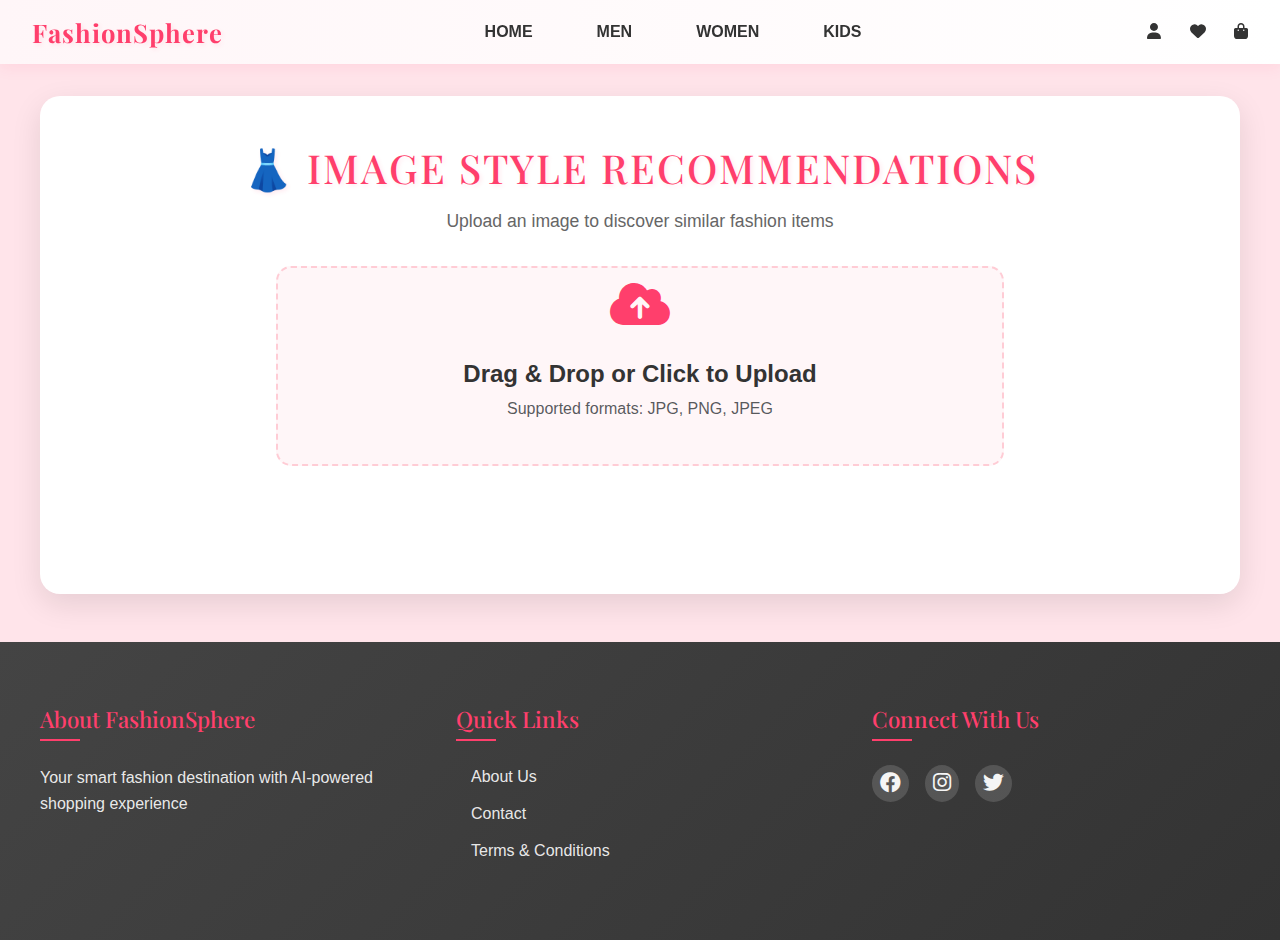
<file: templates/image_search.html>
<!DOCTYPE html>
<html lang="en">
<head>
    <meta charset="UTF-8">
    <meta name="viewport" content="width=device-width, initial-scale=1.0">
    <title>FashionSphere - Image Style Recommendations</title>
    <link href="https://cdn.jsdelivr.net/npm/bootstrap@5.3.0/dist/css/bootstrap.min.css" rel="stylesheet">
    <link rel="stylesheet" href="https://cdnjs.cloudflare.com/ajax/libs/font-awesome/6.0.0/css/all.min.css">
    <link href="https://fonts.googleapis.com/css2?family=Playfair+Display:wght@700&display=swap" rel="stylesheet">
    <style>
        /* Global Styles */
        * {
            margin: 0;
            padding: 0;
            box-sizing: border-box;
            font-family: 'Segoe UI', Tahoma, Geneva, Verdana, sans-serif;
        }

        body {
            background-color: #ffe4ea;
        }

        /* Navigation Bar */
        nav {
            display: flex;
            justify-content: space-between;
            align-items: center;
            padding: 0.8rem 2rem;
            background: linear-gradient(to right, #fff6f8, #fff);
            box-shadow: 0 2px 15px rgba(255, 63, 108, 0.1);
            position: sticky;
            top: 0;
            z-index: 1000;
        }

        .logo {
            font-size: 1.6rem;
            font-weight: bold;
            color: #ff3f6c;
            font-family: 'Playfair Display', Georgia, serif;
            letter-spacing: 1px;
            text-shadow: 2px 2px 4px rgba(255, 63, 108, 0.1);
            transition: all 0.3s ease;
        }

        .logo:hover {
            transform: scale(1.05);
        }

        .nav-categories {
            display: flex;
            gap: 2rem;
        }

        .nav-categories a {
            margin: 0 1rem;
            text-decoration: none;
            color: #333;
            font-weight: 600;
            font-size: 1rem;
            position: relative;
            padding: 3px 0;
            transition: color 0.3s ease;
        }

        .nav-categories a::after {
            content: '';
            position: absolute;
            bottom: 0;
            left: 0;
            width: 0;
            height: 2px;
            background: #ff3f6c;
            transition: width 0.3s ease;
        }

        .nav-categories a:hover {
            color: #ff3f6c;
        }

        .nav-categories a:hover::after {
            width: 100%;
        }

        .nav-icons i {
            margin-left: 1.5rem;
            cursor: pointer;
            color: #333;
            transition: color 0.3s ease;
        }

        .nav-icons i:hover {
            color: #ff3f6c;
        }

        /* Main Content */
        .main-container {
            max-width: 1200px;
            margin: 2rem auto;
            background: white;
            border-radius: 20px;
            box-shadow: 0 10px 30px rgba(0,0,0,0.1);
            padding: 3rem;
            position: relative;
            z-index: 1;
        }

        h1 {
            color: #ff3f6c;
            font-family: 'Playfair Display', Georgia, serif;
            font-size: 2.5rem;
            margin-bottom: 1rem;
            text-align: center;
            text-transform: uppercase;
            letter-spacing: 2px;
            text-shadow: 2px 2px 4px rgba(255, 63, 108, 0.1);
        }

        .subtitle {
            color: #666;
            font-size: 1.1rem;
            margin-bottom: 2rem;
            text-align: center;
        }

        /* Upload Area */
        .upload-area {
            border: 2px dashed #ffccd5;
            border-radius: 15px;
            padding: 1.5rem;
            text-align: center;
            cursor: pointer;
            transition: all 0.3s ease;
            height: 200px;
            display: flex;
            align-items: center;
            justify-content: center;
            background-color: #fff6f8;
            margin-bottom: 2rem;
        }

        .upload-area:hover {
            border-color: #ff3f6c;
            background: #ffe4ea;
            transform: translateY(-3px);
            box-shadow: 0 5px 15px rgba(255, 63, 108, 0.1);
        }

        .upload-area i {
            font-size: 3rem;
            color: #ff3f6c;
            margin-bottom: 1rem;
        }

        .upload-area h4 {
            color: #333;
            font-weight: 600;
        }

        .upload-area p {
            color: #666;
        }

        /* Preview Image */
        .preview-image {
            width: 250px;
            height: 300px;
            border-radius: 10px;
            box-shadow: 0 5px 15px rgba(0,0,0,0.1);
            object-fit: cover;
            margin: 0 auto;
            border: 3px solid white;
            background: white;
        }

        /* Loading Spinner */
        .loading {
            display: none;
            text-align: center;
            padding: 2rem;
        }

        .spinner-border {
            width: 3rem;
            height: 3rem;
            color: #ff3f6c;
        }

        .loading p {
            color: #666;
            margin-top: 1rem;
            font-weight: 500;
        }

        /* Recommendations */
        .recommendation-card {
            border-radius: 15px;
            overflow: hidden;
            box-shadow: 0 5px 15px rgba(0,0,0,0.1);
            transition: transform 0.3s ease, box-shadow 0.3s ease;
            height: 300px;
            width: 250px;
            margin: 0 auto;
            display: flex;
            align-items: center;
            justify-content: center;
            background: #fff6f8;
            border: 3px solid white;
        }

        .recommendation-card:hover {
            transform: translateY(-10px);
            box-shadow: 0 8px 25px rgba(0,0,0,0.15);
        }

        .recommendation-card img {
            width: 100%;
            height: 100%;
            object-fit: cover;
            padding: 0;
        }

        /* Footer */
        footer {
            background: linear-gradient(135deg, #444 0%, #333 100%);
            color: white;
            padding: 4rem 2rem;
            position: relative;
            margin-top: 3rem;
        }

        .footer-content {
            display: grid;
            grid-template-columns: repeat(auto-fit, minmax(250px, 1fr));
            gap: 3rem;
            max-width: 1200px;
            margin: 0 auto;
        }

        .footer-section h3 {
            color: #ff3f6c;
            font-family: 'Playfair Display', Georgia, serif;
            font-size: 1.4rem;
            margin-bottom: 1.5rem;
            position: relative;
            padding-bottom: 0.5rem;
        }

        .footer-section h3::after {
            content: '';
            position: absolute;
            left: 0;
            bottom: 0;
            width: 40px;
            height: 2px;
            background: #ff3f6c;
        }

        .footer-section p {
            color: rgba(255, 255, 255, 0.9);
            line-height: 1.6;
            margin-bottom: 1rem;
        }

        .footer-section a {
            display: block;
            color: rgba(255, 255, 255, 0.9);
            text-decoration: none;
            margin-bottom: 0.8rem;
            transition: color 0.3s ease;
            position: relative;
            padding-left: 15px;
        }

        .footer-section a::before {
            content: '→';
            position: absolute;
            left: 0;
            opacity: 0;
            transition: opacity 0.3s ease;
        }

        .footer-section a:hover {
            color: #ff3f6c;
            padding-left: 20px;
        }

        .footer-section a:hover::before {
            opacity: 1;
        }

        .social-icons {
            display: flex;
            gap: 1rem;
            margin-top: 1rem;
        }

        .social-icons i {
            font-size: 1.3rem;
            color: #f5f5f5;
            transition: all 0.3s ease;
            padding: 8px;
            border-radius: 50%;
            background: rgba(255, 255, 255, 0.15);
        }

        .social-icons i:hover {
            color: #ff3f6c;
            transform: translateY(-3px);
            background: rgba(255, 255, 255, 0.25);
        }

        /* Responsive Design */
        @media (max-width: 768px) {
            .main-container {
                padding: 1.5rem;
                margin: 1rem auto;
            }

            h1 {
                font-size: 2rem;
            }

            .nav-categories {
                gap: 1rem;
            }

            .nav-icons {
                gap: 1rem;
            }

            .upload-area {
                height: 180px;
                padding: 1rem;
            }

            .preview-image, .recommendation-card {
                width: 200px;
                height: 250px;
            }
        }

        @media (max-width: 576px) {
            nav {
                flex-direction: column;
                gap: 1rem;
                padding: 1rem;
            }

            .nav-categories {
                flex-wrap: wrap;
                justify-content: center;
            }

            .main-container {
                border-radius: 0;
                margin: 0;
                padding: 1rem;
            }

            h1 {
                font-size: 1.8rem;
            }
        }
    </style>
</head>
<body>
    <!-- Navigation Bar -->
    <nav>
        <div class="logo">FashionSphere</div>
        <div class="nav-categories">
            <a href="{{ url_for('index') }}">HOME</a>
            <a href="#mens">MEN</a>
            <a href="#womens">WOMEN</a>
            <a href="#kids">KIDS</a>
        </div>
        <div class="nav-icons">
            <i class="fas fa-user"></i>
            <i class="fas fa-heart"></i>
            <i class="fas fa-shopping-bag"></i>
        </div>
    </nav>

    <!-- Main Content -->
    <div class="container main-container">
        <h1>👗 Image Style Recommendations</h1>
        <p class="subtitle">Upload an image to discover similar fashion items</p>
        
        <div class="row justify-content-center">
            <div class="col-md-8">
                <div class="upload-area" id="dropZone">
                    <input type="file" id="fileInput" accept="image/*" class="d-none">
                    <div class="mb-3">
                        <i class="fas fa-cloud-upload-alt"></i>
                        <h4 class="mt-3">Drag & Drop or Click to Upload</h4>
                        <p class="text-muted">Supported formats: JPG, PNG, JPEG</p>
                    </div>
                </div>
            </div>
        </div>

        <div class="row mt-4">
            <div class="col-md-6 mx-auto text-center">
                <img id="previewImage" class="preview-image d-none" alt="Preview">
            </div>
        </div>

        <div class="loading">
            <div class="spinner-border" role="status">
                <span class="visually-hidden">Loading...</span>
            </div>
            <p class="mt-3">Finding similar fashion items...</p>
        </div>

        <div class="row mt-4" id="recommendations">
            <!-- Recommendations will be inserted here -->
        </div>
    </div>

    <!-- Footer -->
    <footer>
        <div class="footer-content">
            <div class="footer-section">
                <h3>About FashionSphere</h3>
                <p>Your smart fashion destination with AI-powered shopping experience</p>
            </div>
            <div class="footer-section">
                <h3>Quick Links</h3>
                <a href="#">About Us</a>
                <a href="#">Contact</a>
                <a href="#">Terms & Conditions</a>
            </div>
            <div class="footer-section">
                <h3>Connect With Us</h3>
                <div class="social-icons">
                    <i class="fab fa-facebook"></i>
                    <i class="fab fa-instagram"></i>
                    <i class="fab fa-twitter"></i>
                </div>
            </div>
        </div>
    </footer>

    <script src="https://cdn.jsdelivr.net/npm/bootstrap@5.3.0/dist/js/bootstrap.bundle.min.js"></script>
    <script>
        const dropZone = document.getElementById('dropZone');
        const fileInput = document.getElementById('fileInput');
        const previewImage = document.getElementById('previewImage');
        const loading = document.querySelector('.loading');
        const recommendations = document.getElementById('recommendations');

        // Handle drag and drop
        dropZone.addEventListener('dragover', (e) => {
            e.preventDefault();
            dropZone.style.borderColor = '#ff3f6c';
            dropZone.style.backgroundColor = '#ffe4ea';
        });

        dropZone.addEventListener('dragleave', () => {
            dropZone.style.borderColor = '#ffccd5';
            dropZone.style.backgroundColor = '#fff6f8';
        });

        dropZone.addEventListener('drop', (e) => {
            e.preventDefault();
            dropZone.style.borderColor = '#ffccd5';
            dropZone.style.backgroundColor = '#fff6f8';
            const file = e.dataTransfer.files[0];
            if (file && file.type.startsWith('image/')) {
                handleFile(file);
            }
        });

        dropZone.addEventListener('click', () => {
            fileInput.click();
        });

        fileInput.addEventListener('change', (e) => {
            const file = e.target.files[0];
            if (file) {
                handleFile(file);
            }
        });

        function handleFile(file) {
            const reader = new FileReader();
            reader.onload = (e) => {
                previewImage.src = e.target.result;
                previewImage.classList.remove('d-none');
                uploadImage(file);
            };
            reader.readAsDataURL(file);
        }

        function uploadImage(file) {
            const formData = new FormData();
            formData.append('image', file);

            loading.style.display = 'block';
            recommendations.innerHTML = '';

            fetch('/upload', {
                method: 'POST',
                body: formData
            })
            .then(response => response.json())
            .then(data => {
                loading.style.display = 'none';
                if (data.error) {
                    alert(data.error);
                    return;
                }
                displayRecommendations(data.recommendations);
            })
            .catch(error => {
                loading.style.display = 'none';
                alert('Error processing image. Please try again.');
            });
        }

        function displayRecommendations(images) {
            recommendations.innerHTML = '';
            images.forEach((imgBase64, index) => {
                const col = document.createElement('div');
                col.className = 'col-md-4 mb-4';
                col.innerHTML = `
                    <div class="recommendation-card">
                        <img src="data:image/jpeg;base64,${imgBase64}" alt="Recommendation ${index + 1}">
                    </div>
                `;
                recommendations.appendChild(col);
            });
        }
    </script>
</body>
</html>
</file>
